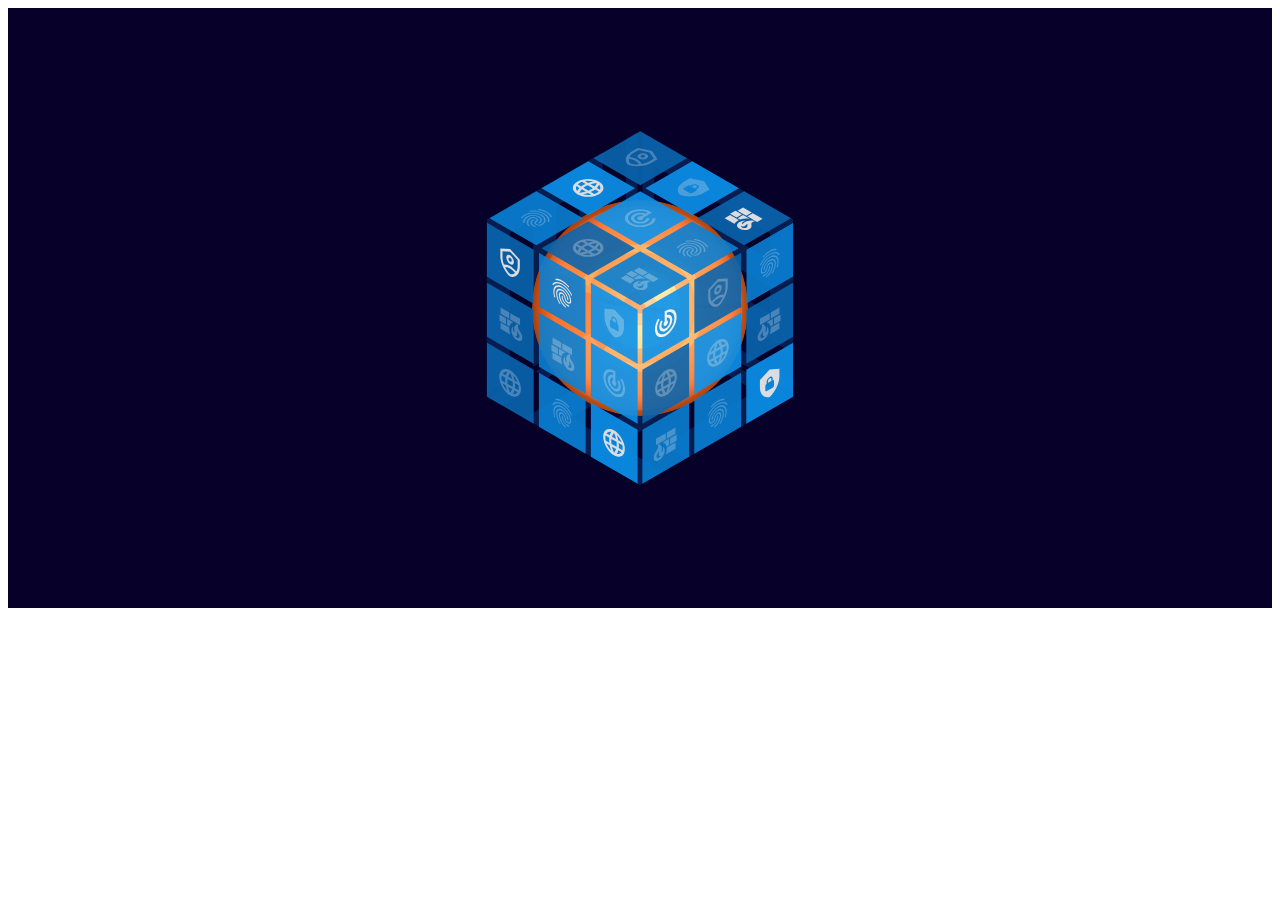
<file: index.html>
<!DOCTYPE html>
<html lang="en">

<head>
  <meta charset="UTF-8">
  <meta name="viewport" content="width=device-width, initial-scale=1.0">
  <title>Hex Animation</title>
  <link rel="stylesheet" href="module.css">
</head>

<body>
  <div class="hero-animation-wrapper">
    <canvas id="hero-canvas"></canvas>
  </div>
  <script src="module.js"></script>
</body>

</html>
</file>
<file: module.css>
.hero-animation-wrapper {
  position: relative;
  width: 100%;
  height: 600px;
  overflow: hidden;
  background: #070129;
}

#hero-canvas {
  display: block;
  width: 100%;
  height: 100%;
}
</file>
